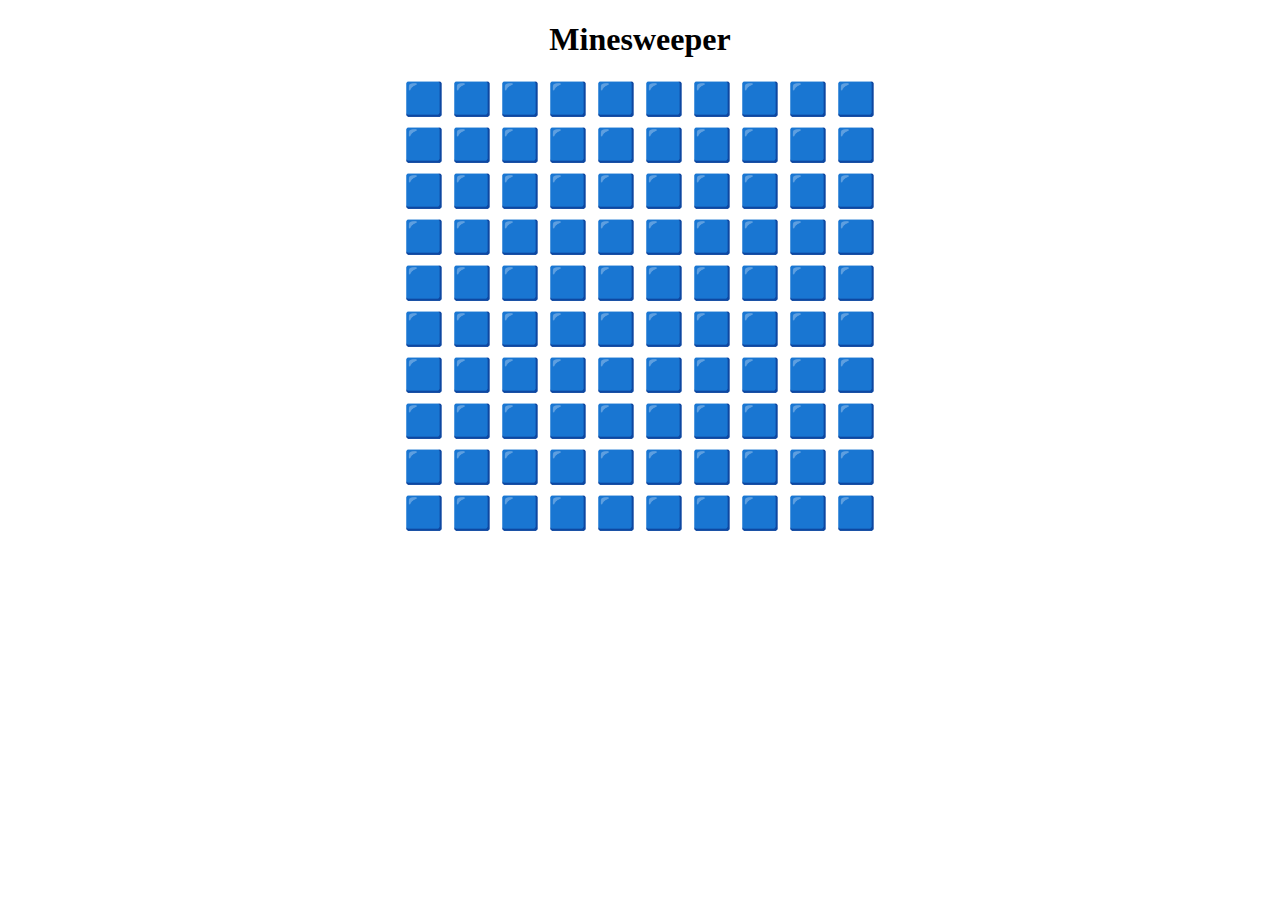
<file: docs/index.html>
<!DOCTYPE html>
<html lang="en">
  <head>
    <meta charset="UTF-8" />
    <meta http-equiv="X-UA-Compatible" content="IE=edge" />
    <meta name="viewport" content="width=device-width, initial-scale=1.0" />
    <title>Minesweeper</title>
    <link rel="stylesheet" href="style.css" />
  </head>
  <body>
    <h1 style="text-align: center">Minesweeper</h1>
    <div id="root"></div>
    <script type="module">
      import init, { getState, openField, toggleFlag } from "./minesweeper.js";

      await init();

      const root = document.getElementById("root");

      function openCell(x, y) {
        openField(x, y);
        render();
      }

      function flagCell(x, y) {
        toggleFlag(x, y);
        render();
      }

      function render() {
        let data = getState()
          .trim()
          .split("\n")
          .map((row) => row.trim().split(" "));

        root.innerText = "";

        const panel = document.createElement("div");
        panel.className = "panel";
        panel.style.gridTemplateRows = `repeat(${data.length}, auto)`;
        panel.style.gridTemplateColumns = `repeat(${data[0].length}, auto)`;

        for (let y = 0; y < data.length; y++) {
          for (let x = 0; x < data[y].length; x++) {
            let element = document.createElement("div");
            element.className = "cell";
            element.addEventListener("click", () => {
              event.preventDefault();
              openCell(x, y);
            });
            element.addEventListener("contextmenu", (event) => {
              event.preventDefault();
              flagCell(x, y);
            });
            element.innerText = data[y][x];
            panel.appendChild(element);
          }
        }

        root.appendChild(panel);
      }

      render();
    </script>
  </body>
</html>
</file>
<file: docs/style.css>
html,
body {
  margin: 0;
  padding: 0;
}

* {
  box-sizing: border-box;
}

#root {
  display: flex;
}

.panel {
  display: grid;
  gap: 0.5rem;
  margin: 0 auto;
}

.cell {
  display: flex;
  justify-content: center;
  align-items: center;
  border-radius: 0.3rem;
  cursor: pointer;
  font-size: 2rem;
}
</file>
